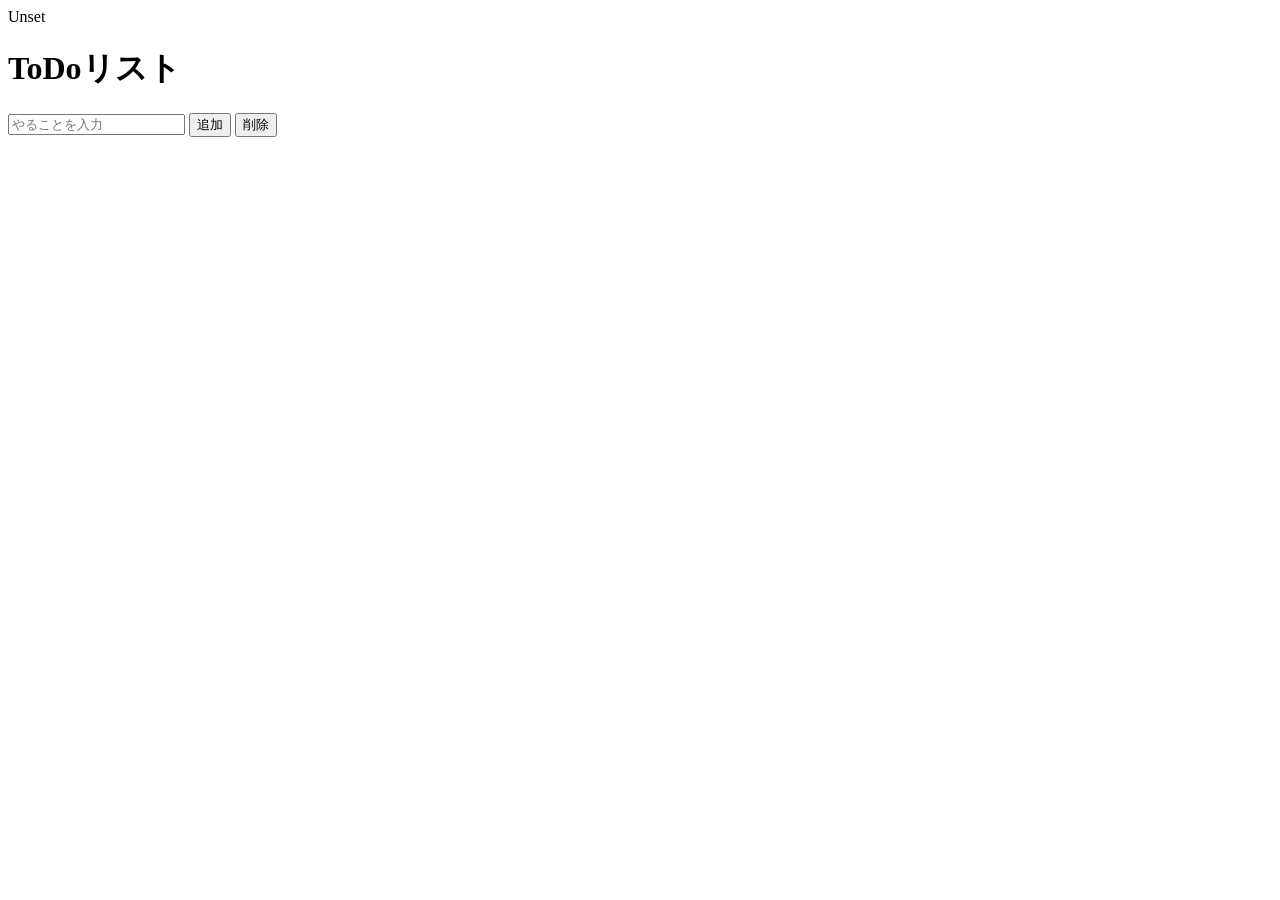
<file: index.html>
Unset 
    <!--index.html-->
    <!DOCTYPE html>
    <html lang="ja">
        <head>
            <title>ToDoリスト</title>
            <script src="main.js"defer></script>
        </head>
        <body>
            <h1>ToDoリスト</h1>
            <input type="text" id="todoInput"placeholder="やることを入力">
            <button onClick="addToDo()">追加</button>
            <button onClick="addToDo()">削除</button>
            <ul id="todoList"></ul>
        </body>
        </html>
</file>
